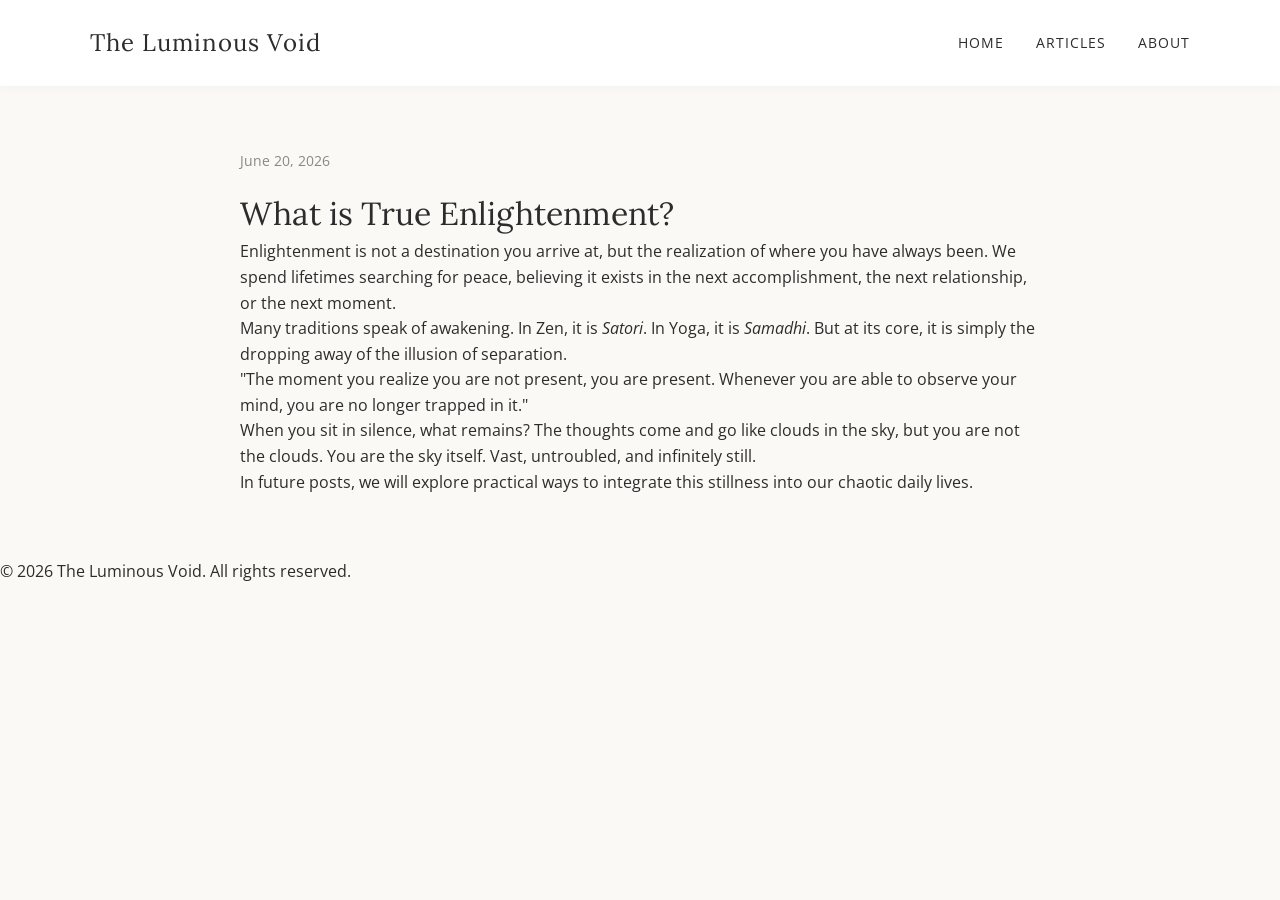
<file: post.html>
<!DOCTYPE html>
<html lang="en">
<head>
    <meta charset="UTF-8">
    <meta name="viewport" content="width=device-width, initial-scale=1.0">
    <title>What is True Enlightenment? | The Luminous Void</title>
    <link href="https://fonts.googleapis.com/css2?family=Lora:ital,wght@0,400;0,600;1,400&family=Open+Sans:wght@300;400;600&display=swap" rel="stylesheet">
    <link rel="stylesheet" href="style.css">
</head>
<body>

    <header>
        <nav>
            <div class="logo"><a href="index.html">The Luminous Void</a></div>
            <ul class="nav-links">
                <li><a href="index.html">Home</a></li>
                <li><a href="#">Articles</a></li>
                <li><a href="#">About</a></li>
            </ul>
        </nav>
    </header>

    <main class="article-container">
        <div class="article-header">
            <p class="date">June 20, 2026</p>
            <h1>What is True Enlightenment?</h1>
        </div>

        <div class="article-body">
            <p>Enlightenment is not a destination you arrive at, but the realization of where you have always been. We spend lifetimes searching for peace, believing it exists in the next accomplishment, the next relationship, or the next moment.</p>
            
            <p>Many traditions speak of awakening. In Zen, it is <em>Satori</em>. In Yoga, it is <em>Samadhi</em>. But at its core, it is simply the dropping away of the illusion of separation.</p>

            <blockquote>
                "The moment you realize you are not present, you are present. Whenever you are able to observe your mind, you are no longer trapped in it."
            </blockquote>

            <p>When you sit in silence, what remains? The thoughts come and go like clouds in the sky, but you are not the clouds. You are the sky itself. Vast, untroubled, and infinitely still.</p>
            
            <p>In future posts, we will explore practical ways to integrate this stillness into our chaotic daily lives.</p>
        </div>
    </main>

    <footer>
        <p>&copy; 2026 The Luminous Void. All rights reserved.</p>
    </footer>

</body>
</html>
</file>
<file: style.css>
/* Color Palette & Variables */
:root {
    --bg-color: #faf9f6; /* Soft warm white */
    --text-color: #2c2c2c; /* Soft black for reading */
    --accent-color: #8b7355; /* Earthy brown/gold */
    --font-heading: 'Lora', serif;
    --font-body: 'Open Sans', sans-serif;
}

* {
    margin: 0;
    padding: 0;
    box-sizing: border-box;
}

body {
    background-color: var(--bg-color);
    color: var(--text-color);
    font-family: var(--font-body);
    line-height: 1.6;
}

h1, h2, h3, .logo {
    font-family: var(--font-heading);
    font-weight: 400;
}

/* Navigation */
header {
    background-color: #ffffff;
    box-shadow: 0 2px 10px rgba(0,0,0,0.03);
    padding: 1.5rem 5%;
    position: sticky;
    top: 0;
    z-index: 100;
}

nav {
    display: flex;
    justify-content: space-between;
    align-items: center;
    max-width: 1100px;
    margin: 0 auto;
}

.logo a {
    font-size: 1.5rem;
    color: var(--text-color);
    text-decoration: none;
    letter-spacing: 1px;
}

.nav-links {
    list-style: none;
    display: flex;
    gap: 2rem;
}

.nav-links a {
    text-decoration: none;
    color: var(--text-color);
    text-transform: uppercase;
    font-size: 0.85rem;
    letter-spacing: 1px;
    transition: color 0.3s;
}

.nav-links a:hover {
    color: var(--accent-color);
}

/* Hero Section */
.hero {
    text-align: center;
    padding: 5rem 1rem;
    background: linear-gradient(rgba(250, 249, 246, 0.9), rgba(250, 249, 246, 0.9)), url('https://images.unsplash.com/photo-1475924156734-496f6cac6ec1?w=1200&q=80') center/cover;
}

.hero h1 {
    font-size: 3rem;
    color: var(--accent-color);
    margin-bottom: 1rem;
}

.hero p {
    font-size: 1.1rem;
    max-width: 600px;
    margin: 0 auto;
    color: #555;
}

/* Blog Feed Grid */
.blog-feed {
    max-width: 1100px;
    margin: 4rem auto;
    padding: 0 1.5rem;
}

.blog-feed h2 {
    font-size: 2rem;
    margin-bottom: 2rem;
    text-align: center;
}

.post-grid {
    display: grid;
    grid-template-columns: repeat(auto-fit, minmax(320px, 1fr));
    gap: 2.5rem;
}

.post-card {
    background: #ffffff;
    border-radius: 8px;
    overflow: hidden;
    box-shadow: 0 10px 20px rgba(0,0,0,0.04);
    transition: transform 0.3s ease, box-shadow 0.3s ease;
}

.post-card:hover {
    transform: translateY(-5px);
    box-shadow: 0 15px 25px rgba(0,0,0,0.08);
}

.post-card img {
    width: 100%;
    height: 220px;
    object-fit: cover;
}

.post-content {
    padding: 1.5rem;
}

.post-content h3 a {
    text-decoration: none;
    color: var(--text-color);
    font-size: 1.3rem;
    transition: color 0.3s;
}

.post-content h3 a:hover {
    color: var(--accent-color);
}

.date {
    font-size: 0.85rem;
    color: #888;
    margin: 0.5rem 0 1rem;
}

.read-more {
    display: inline-block;
    margin-top: 1rem;
    text-decoration: none;
    color: var(--accent-color);
    font-weight: 600;
    font-size: 0.9rem;
}

/* Post Page Styling */
.article-container {
    max-width: 800px;
    margin: 4rem auto;
    paddi
</file>
